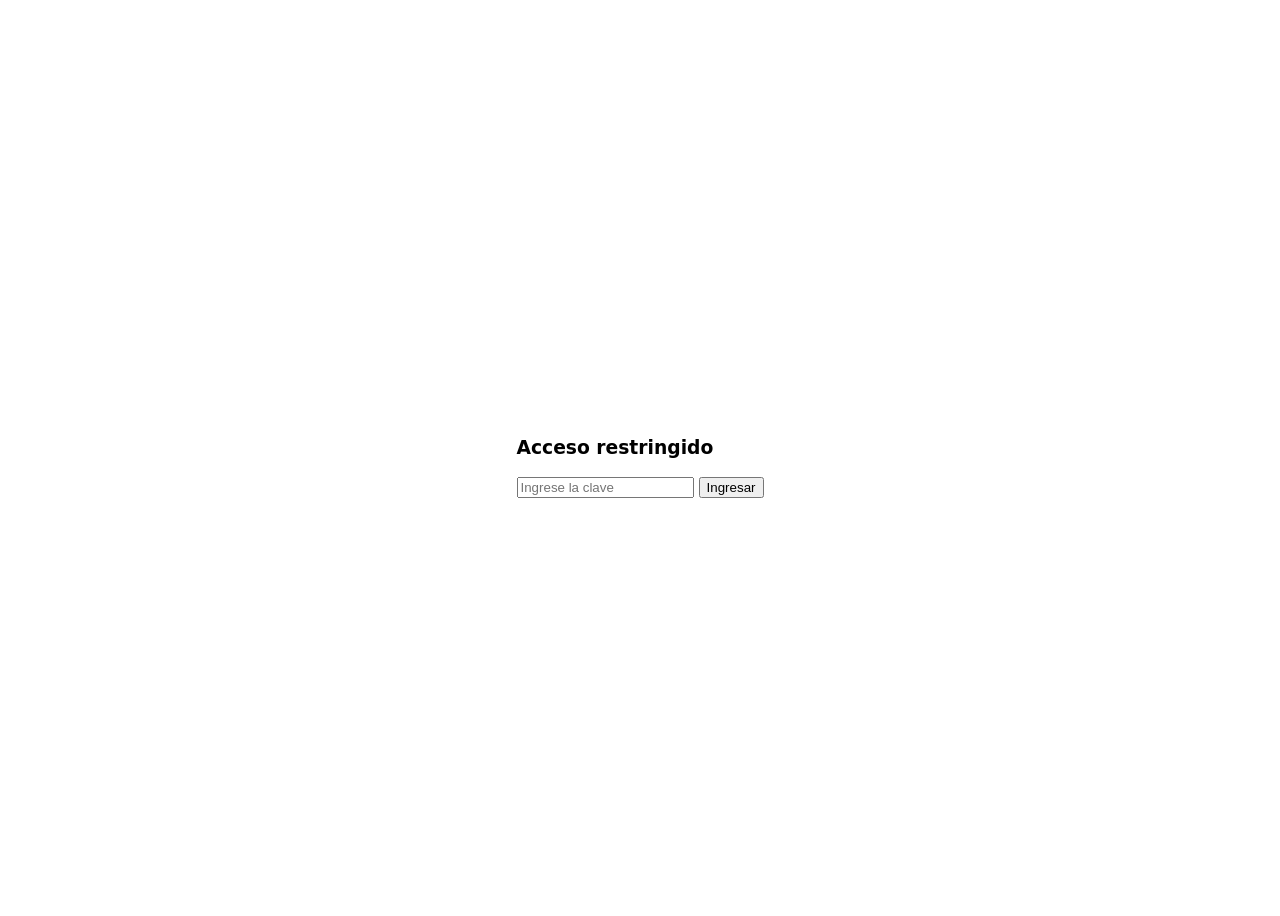
<file: index.html>
<!DOCTYPE html>
<html>

<head>
    <meta charset="UTF-8">
    <title>Acceso</title>
    <style>
        body {
            font-family: system-ui, sans-serif;
            display: flex;
            height: 100vh;
            align-items: center;
            justify-content: center;
        }
    </style>
</head>

<body>

    <div>
        <h3>Acceso restringido</h3>
        <input
            type="password"
            id="clave"
            placeholder="Ingrese la clave"
        >
        <button onclick="validar()">Ingresar</button>
    </div>

    <script>
        function validar() {
            const clave = document.getElementById("clave").value;

            if (clave === "eva-0") {
                sessionStorage.setItem("auth", "ok");
                window.location.href = "e1-v2-g1-a.html";
            }
            else if (clave === "eva-b") {
                sessionStorage.setItem("auth", "ok");
                window.location.href = "e1-v2-g1-b.html";
            }
            else if (clave === "exa1") {
                sessionStorage.setItem("auth", "exa1");
                window.location.href = "exa/ex1-v1-g2.html";
            }

            else if (clave === "abc") {
                sessionStorage.setItem("auth", "abc");
                window.location.href = "exa/ex2-v1-gR.html";
            } else if (clave === "exa") {
                sessionStorage.setItem("auth", "exa2");
                window.location.href = "exa/ex1-v2-g2.html";
            } else if (clave === "recu2") {
                sessionStorage.setItem("auth", "recu2");
                window.location.href = "ppw-rec/evaluacion-rec.html";
            } else {
                alert("Clave incorrectaa");
            }
        }
    </script>

</body>

</html>
</file>
